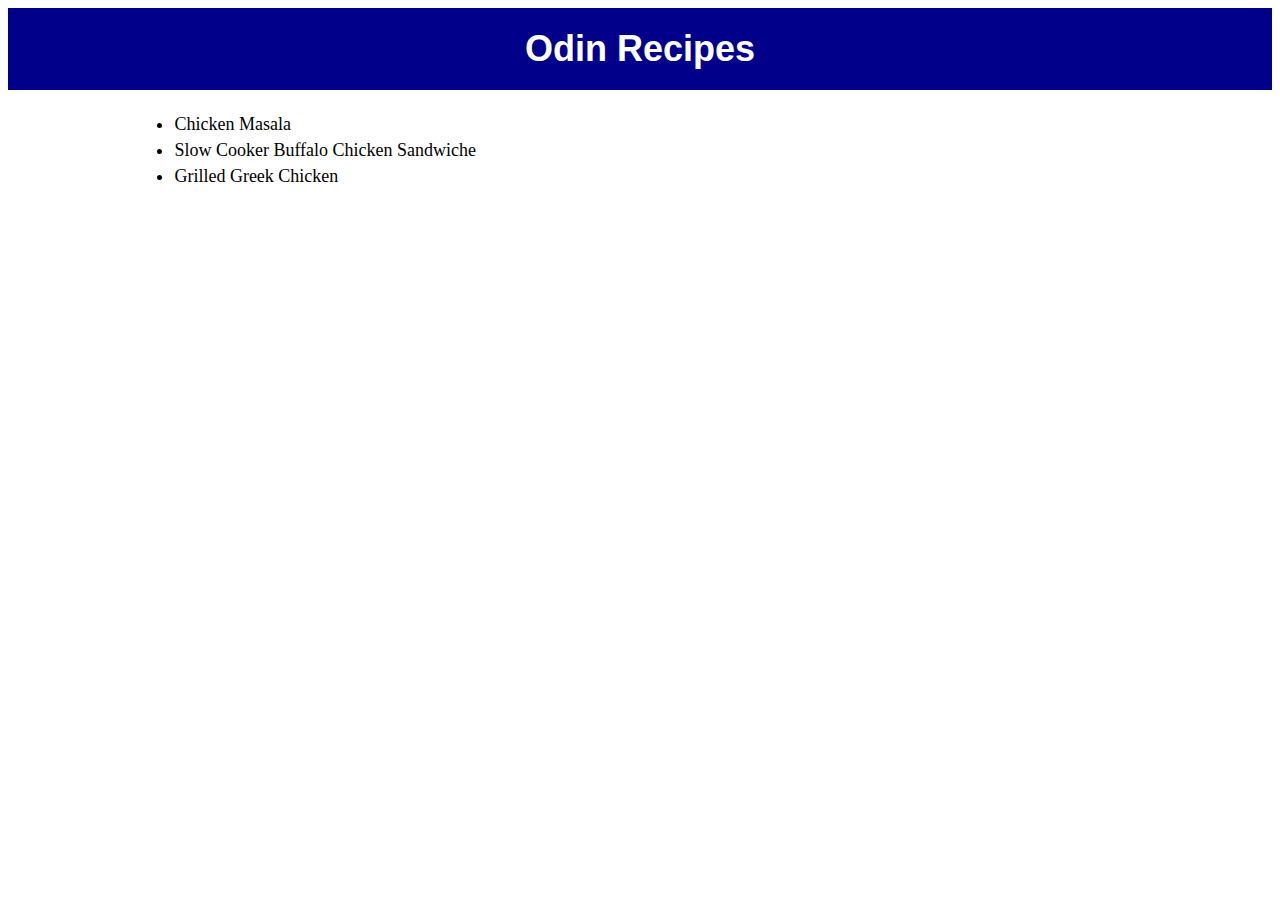
<file: index.html>
<!DOCTYPE html>
<html lang="en">
<head>
    <meta charset="UTF-8">
    <meta name="viewport" content="width=device-width, initial-scale=1.0">
    <title>Odin Recipes</title>
    <link rel="stylesheet" href="recipes/style.css"
</head>
<body>
    <h1>Odin Recipes</h1>
    <div class="container">
    <ul>
        <li><a href="recipes/chickenmasala.html">Chicken Masala</a></li>
        <li><a href="recipes/buffalosandwich.html">Slow Cooker Buffalo Chicken Sandwiche</a></li>
        <li><a href="recipes/grilledgreek.html">Grilled Greek Chicken</a></li>
    </ul>
    </div>
</body>
</html>
</file>
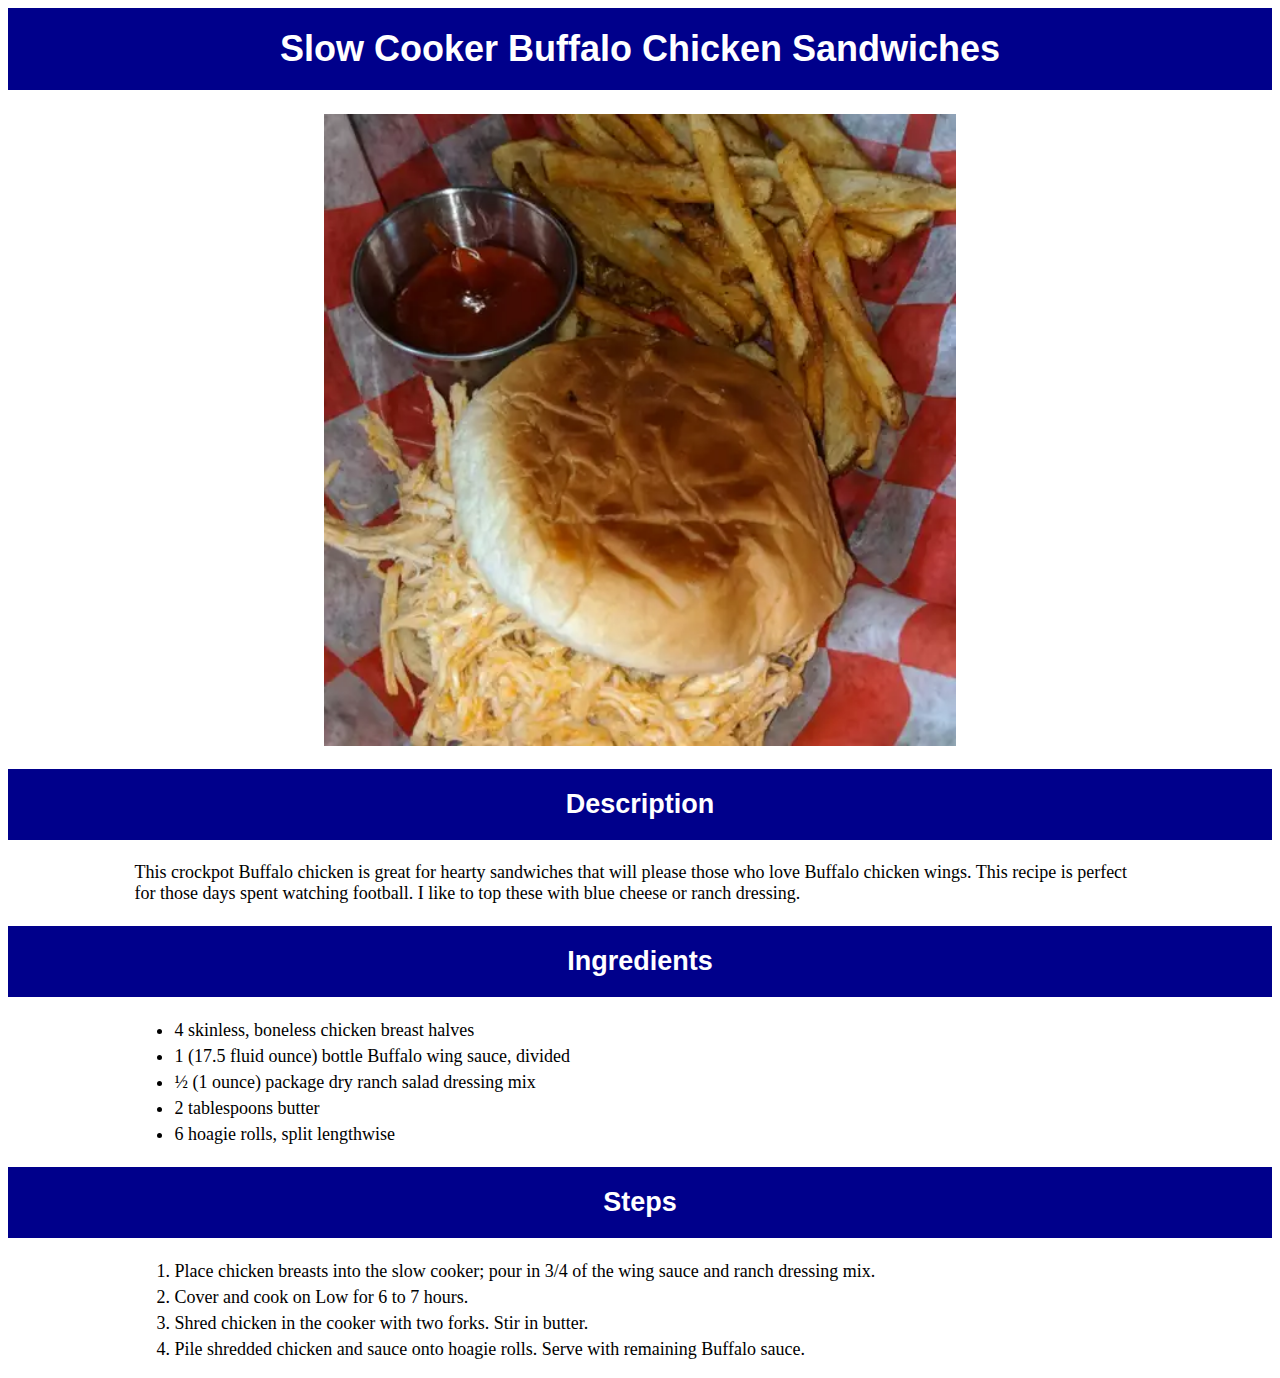
<file: recipes/buffalosandwich.html>
<!DOCTYPE html>
<html lang="en">
<head>
    <meta charset="UTF-8">
    <meta name="viewport" content="width=device-width, initial-scale=1.0">
    <title>Slow Cooker Buffalo Chicken Sandwichess</title>
    <link rel="stylesheet" href="style.css">
</head>
<body>
    <h1>Slow Cooker Buffalo Chicken Sandwiches</h1>
    <img src="../images/buffalosandwich.webp" class="image">
    <h2>Description</h2>
    <div class="container">
    <p>This crockpot Buffalo chicken is great for hearty sandwiches that will please those who love Buffalo chicken wings. This recipe is perfect for those days spent watching football. I like to top these with blue cheese or ranch dressing.</p>
    </div>
    <h2>Ingredients</h2>
    <div class="container">
    <ul>
        <li>4 skinless, boneless chicken breast halves</li>
        <li>1 (17.5 fluid ounce) bottle Buffalo wing sauce, divided</li>
        <li>½ (1 ounce) package dry ranch salad dressing mix</li>
        <li>2 tablespoons butter</li>
        <li>6 hoagie rolls, split lengthwise</li>
    </ul>
    </div>
    <h2>Steps</h2>
    <div class="container">
    <ol>
        <li>Place chicken breasts into the slow cooker; pour in 3/4 of the wing sauce and ranch dressing mix.</li>
        <li>Cover and cook on Low for 6 to 7 hours.</li>
        <li>Shred chicken in the cooker with two forks. Stir in butter.</li>
        <li>Pile shredded chicken and sauce onto hoagie rolls. Serve with remaining Buffalo sauce.</li>
    </ol>
    </div>
</body>
</html>
</file>
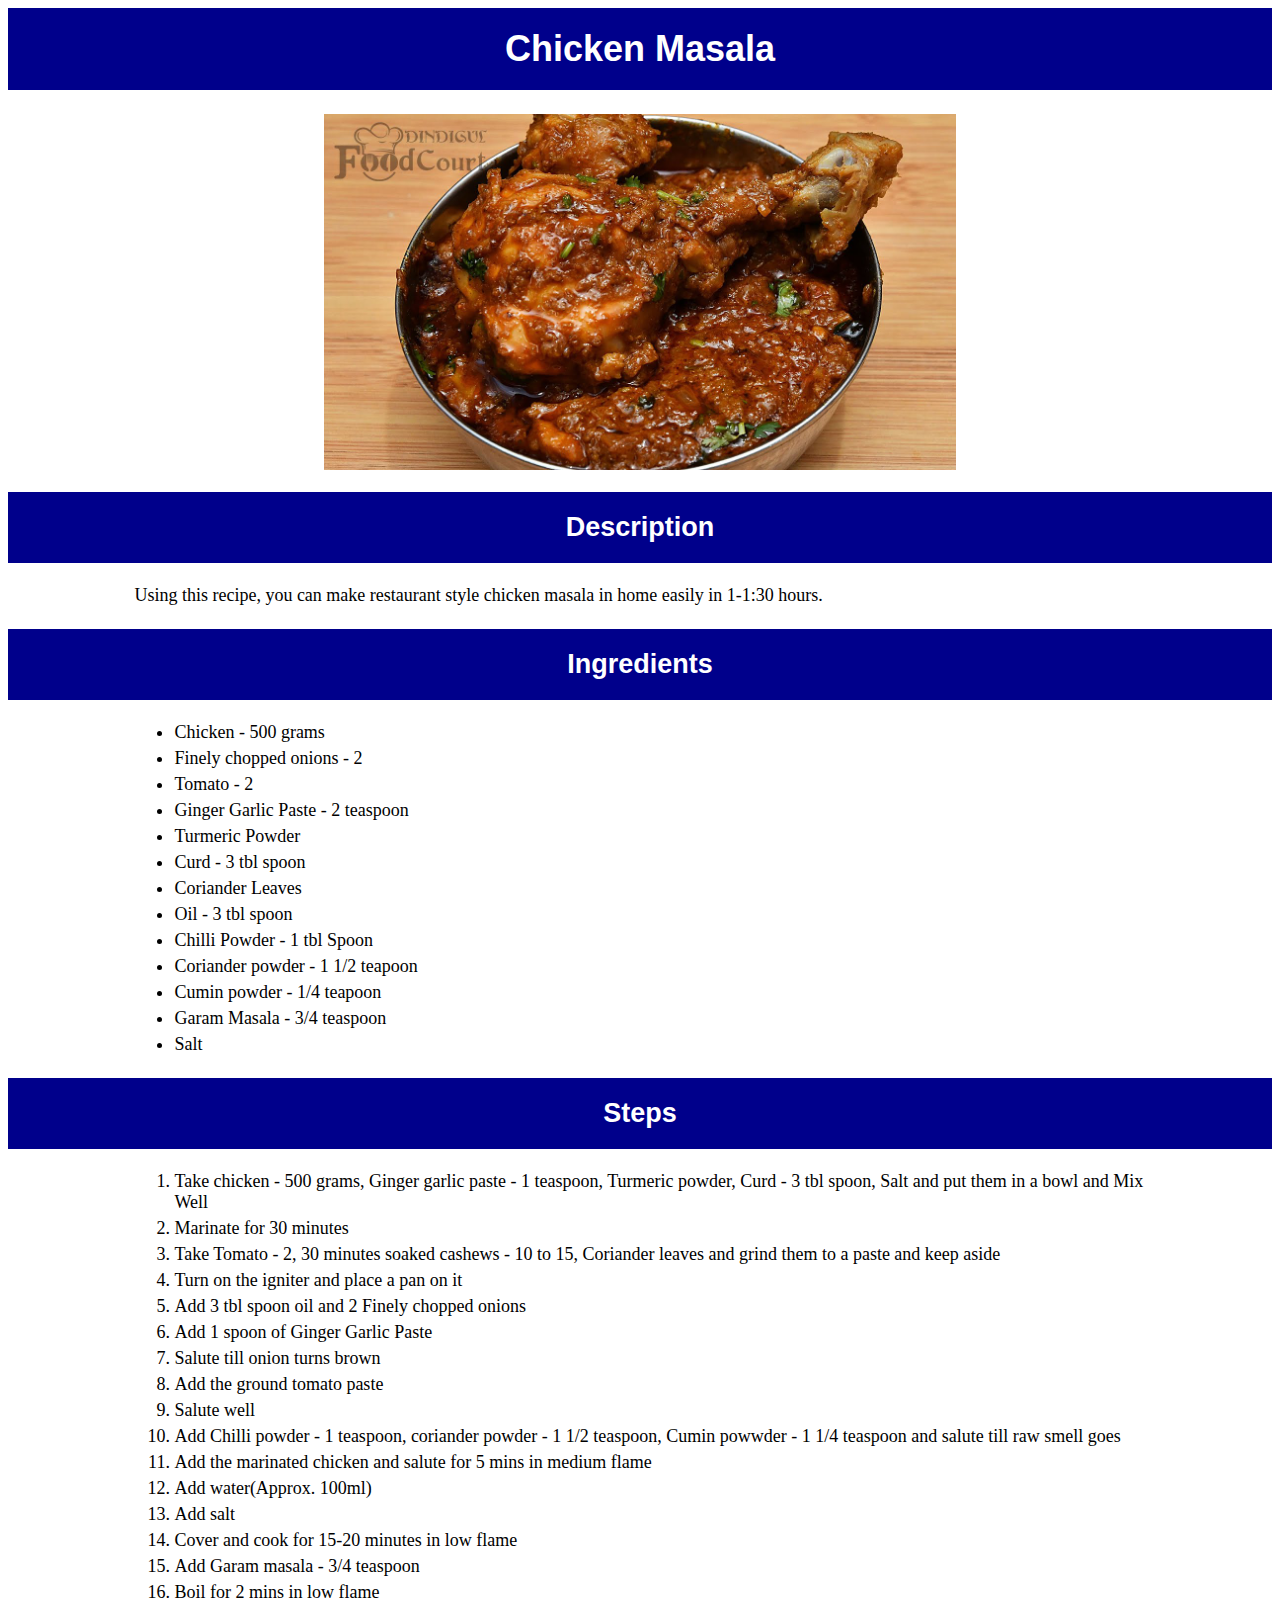
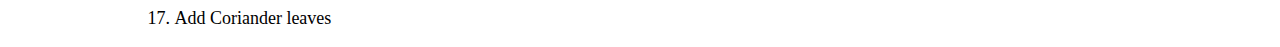
<file: recipes/chickenmasala.html>
<!DOCTYPE html>
<html lang="en">
<head>
    <meta charset="UTF-8">
    <meta name="viewport" content="width=device-width, initial-scale=1.0">
    <link rel="stylesheet" href="style.css"></style>
    <title>Chicken Masala</title>
</head>
<body>
    <h1>Chicken Masala</h1>
    <img src="../images\chcikenmasala.jpg" class="image">
    <h2>Description</h2>
    <div class="container">
    <p>Using this recipe, you can make restaurant style chicken masala in home easily in 1-1:30 hours.</p>
    </div>
    <h2>Ingredients</h2>
    <div class="container">
    <ul>
        <li>Chicken - 500 grams</li>
        <li>Finely chopped onions - 2</li>
        <li>Tomato - 2</li>
        <li>Ginger Garlic Paste - 2 teaspoon</li>
        <li>Turmeric Powder</li>
        <li>Curd - 3 tbl spoon</li>
        <li>Coriander Leaves</li>
        <li>Oil - 3 tbl spoon</li>
        <li>Chilli Powder - 1 tbl Spoon</li>
        <li>Coriander powder - 1 1/2 teapoon</li>
        <li>Cumin powder - 1/4 teapoon</li>
        <li>Garam Masala - 3/4 teaspoon</li>
        <li>Salt</li>
    </ul>
    </div>
    <h2>Steps</h2>
    <div class="container">
    <ol>
        <li>Take chicken - 500 grams, Ginger garlic paste - 1 teaspoon, Turmeric powder, Curd - 3 tbl spoon, Salt and put them in a bowl and Mix Well</li>
        <li>Marinate for 30 minutes</li>
        <li>Take Tomato - 2, 30 minutes soaked cashews - 10 to 15, Coriander leaves and grind them to a paste and keep aside</li>
        <li>Turn on the igniter and place a pan on it</li>
        <li>Add 3 tbl spoon oil and 2 Finely chopped onions</li>
        <li>Add 1 spoon of Ginger Garlic Paste</li>
        <li>Salute till onion turns brown</li>
        <li>Add the ground tomato paste</li>
        <li>Salute well</li>
        <li>Add Chilli powder - 1 teaspoon, coriander powder - 1 1/2 teaspoon, Cumin powwder - 1 1/4 teaspoon and salute till raw smell goes</li>
        <li>Add the marinated chicken and salute for 5 mins in medium flame</li>
        <li>Add water(Approx. 100ml)</li>
        <li>Add salt</li>
        <li>Cover and cook for 15-20 minutes in low flame</li>
        <li>Add Garam masala - 3/4 teaspoon</li>
        <li>Boil for 2 mins in low flame</li>
        <li>Add Coriander leaves</li>
    </ol>
    </div>
</body>
</html>
</file>
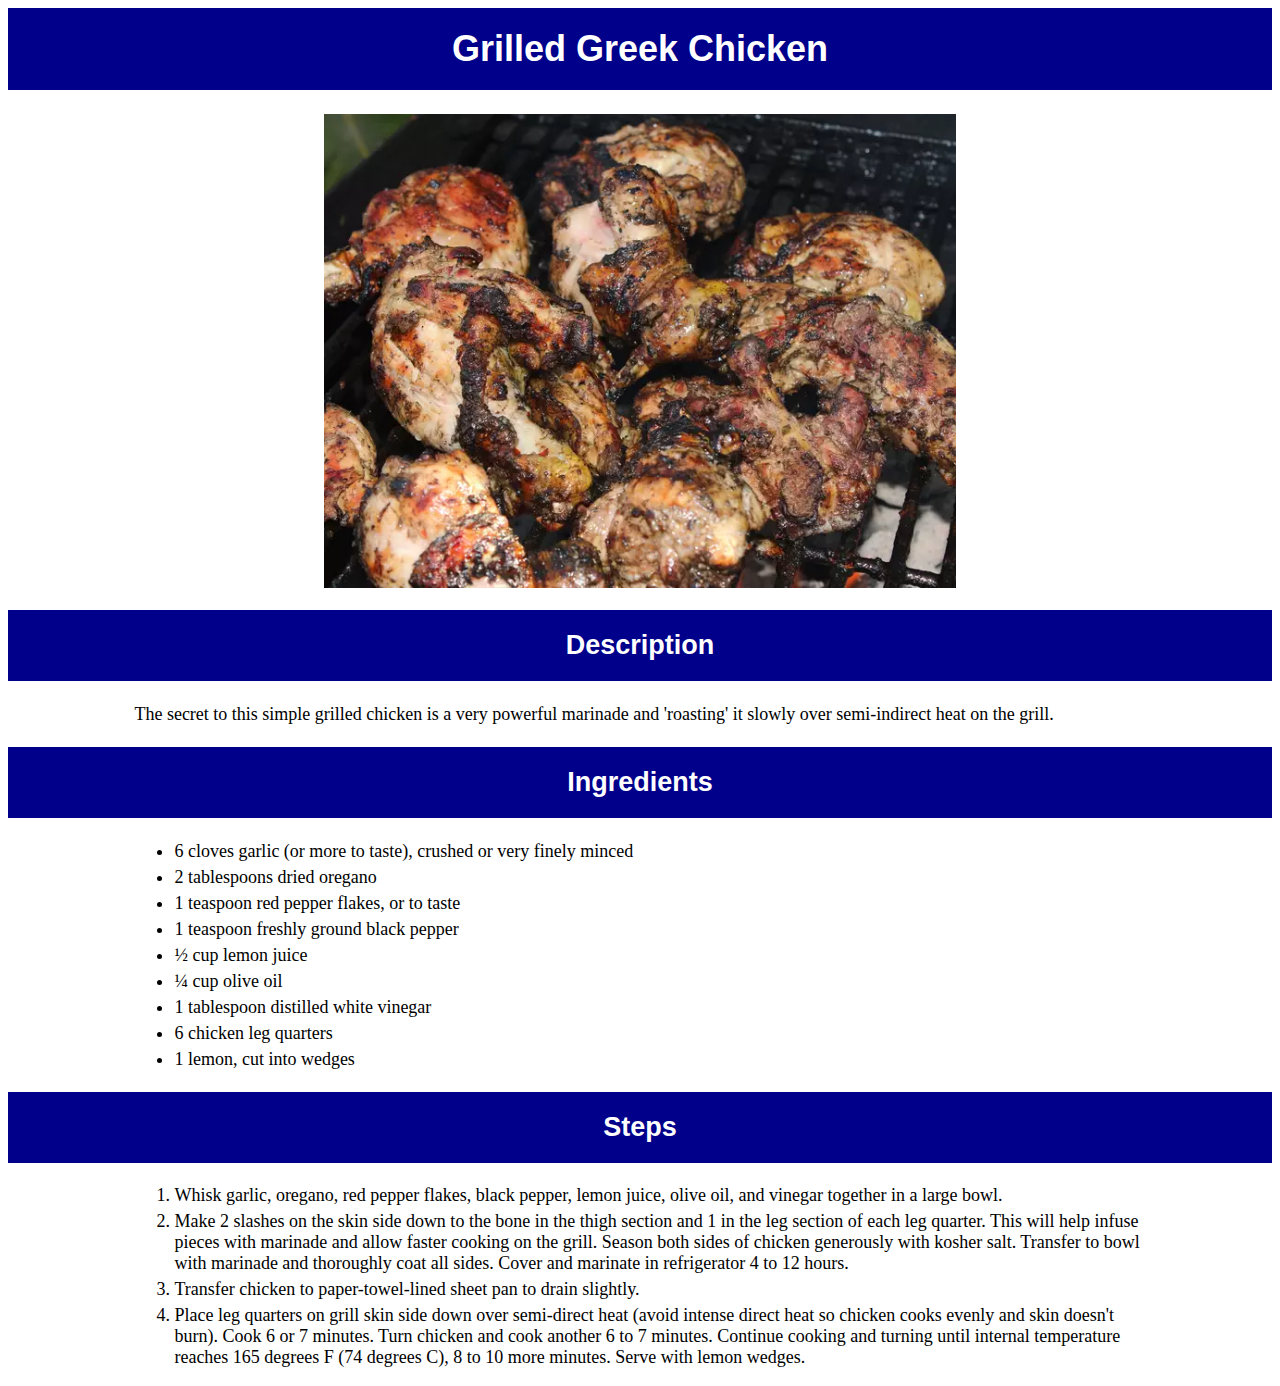
<file: recipes/grilledgreek.html>
<!DOCTYPE html>
<html lang="en">
<head>
    <meta charset="UTF-8">
    <meta name="viewport" content="width=device-width, initial-scale=1.0">
    <title>Grilled Greek Chicken</title>
    <link rel="stylesheet" href="style.css">
</head>
<body>
    <h1>Grilled Greek Chicken</h1>
    <img src="../images/grilledgreekchicken.webp" class="image">
    <h2>Description</h2>
    <div class="container">
    <p>The secret to this simple grilled chicken is a very powerful marinade and 'roasting' it slowly over semi-indirect heat on the grill.</p>
    </div>
    <h2>Ingredients</h2>
    <div class="container">
    <ul>
        <li>6 cloves garlic (or more to taste), crushed or very finely minced</li>
        <li>2 tablespoons dried oregano</li>
        <li>1 teaspoon red pepper flakes, or to taste</li>
        <li>1 teaspoon freshly ground black pepper</li>
        <li>½ cup lemon juice</li>
        <li>¼ cup olive oil</li>
        <li>1 tablespoon distilled white vinegar</li>
        <li>6 chicken leg quarters</li>
        <li>1 lemon, cut into wedges</li>
    </ul>
    </div>
    <h2>Steps</h2>
    <div class="container">
    <ol>
        <li>Whisk garlic, oregano, red pepper flakes, black pepper, lemon juice, olive oil, and vinegar together in a large bowl.</li>
        <li>Make 2 slashes on the skin side down to the bone in the thigh section and 1 in the leg section of each leg quarter. This will help infuse pieces with marinade and allow faster cooking on the grill. Season both sides of chicken generously with kosher salt. Transfer to bowl with marinade and thoroughly coat all sides. Cover and marinate in refrigerator 4 to 12 hours.</li>
        <li>Transfer chicken to paper-towel-lined sheet pan to drain slightly.</li>
        <li>Place leg quarters on grill skin side down over semi-direct heat (avoid intense direct heat so chicken cooks evenly and skin doesn't burn). Cook 6 or 7 minutes. Turn chicken and cook another 6 to 7 minutes. Continue cooking and turning until internal temperature reaches 165 degrees F (74 degrees C), 8 to 10 more minutes. Serve with lemon wedges.</li>
    </ol>
    </div>
</body>
</html>
</file>
<file: recipes/style.css>
h1, h2{
    background-color: darkblue;
    color:white;
    text-align: center;
    padding:20px;
    font-family:'Franklin Gothic Medium', 'Arial Narrow', Arial, sans-serif;
}

body{
    font-size: 18px;
}

h1{
    margin-top: 0px;
}

.image {
    display: block;
    margin-left: auto;
    margin-right: auto;
    width: 50%;
  }

a{
    text-decoration: none;
    color:black
}

.container{
    display:block;
    width:80%;
    margin: 0 auto;
}

li{
    margin-bottom: 5px;
}
</file>
